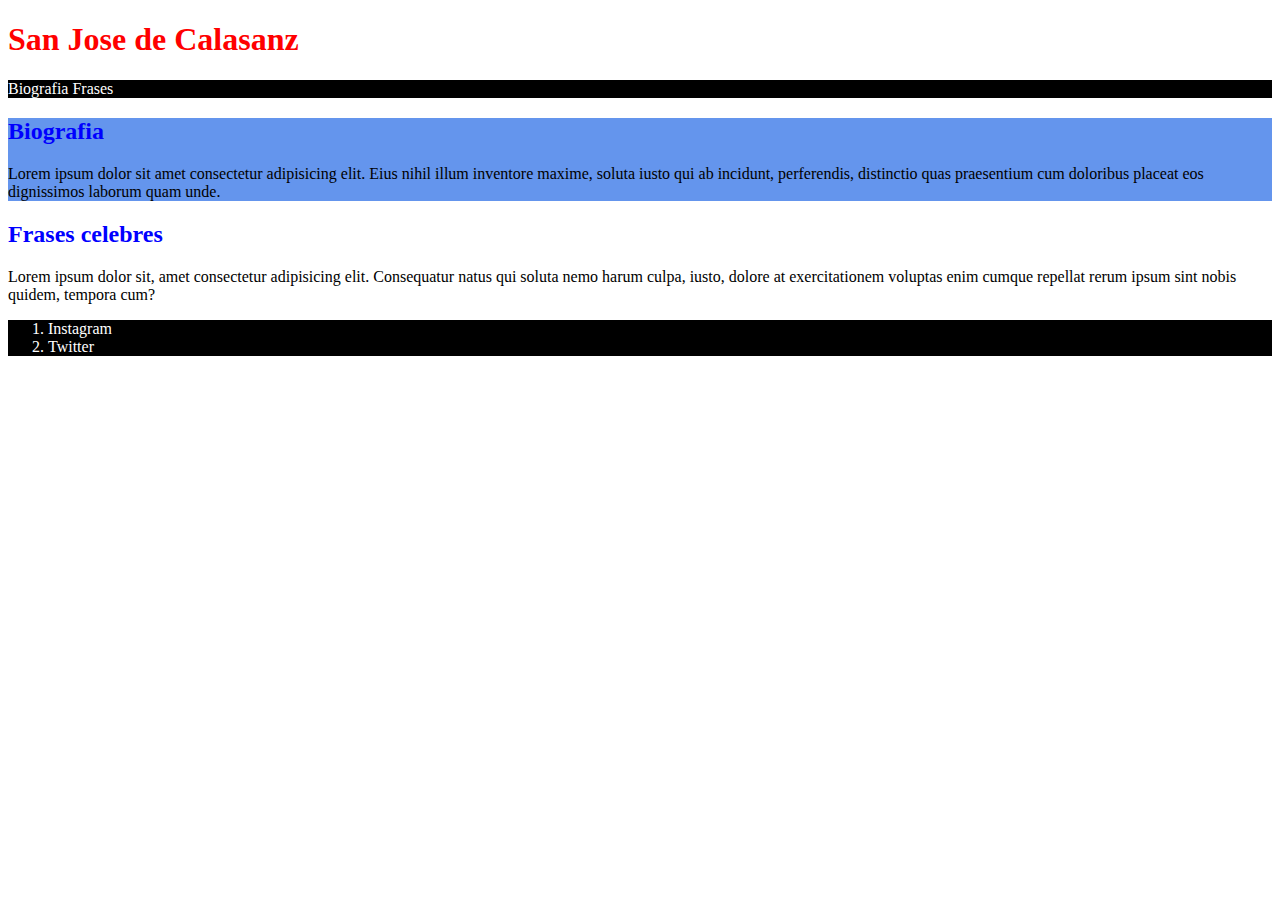
<file: calasanz.html>
<!DOCTYPE html>
<html lang="en">
<head>
    <meta charset="UTF-8">
    <meta http-equiv="X-UA-Compatible" content="IE=edge">
    <meta name="viewport" content="width=device-width, initial-scale=1.0">
    <title>Document</title>
    <link rel="stylesheet" href="./calasanz.css">
</head>
<body>
    <header>
        <h1>San Jose de Calasanz</h1>
    </header>
    <nav class="oscuro">
        <a>Biografia</a>
        <a>Frases</a>
    </nav>
    <main>
        <section id="biografia">
            <h2>Biografia</h2>
            <p>Lorem ipsum dolor sit amet consectetur adipisicing elit. Eius nihil illum inventore maxime, soluta iusto qui ab incidunt, perferendis, distinctio quas praesentium cum doloribus placeat eos dignissimos laborum quam unde.</p>
        </section>
        <section>
            <h2>Frases celebres</h2>
            <p>Lorem ipsum dolor sit, amet consectetur adipisicing elit. Consequatur natus qui soluta nemo harum culpa, iusto, dolore at exercitationem voluptas enim cumque repellat rerum ipsum sint nobis quidem, tempora cum?</p>
        </section id="frases">
    </main>
    <footer class="oscuro">
        <ol>
            <li>Instagram</li>
            <li>Twitter</li>
        </ol>
    </footer>
</body>
</html>
</file>
<file: calasanz.css>
/*selector de etiqueta*/
 h1{
    color:red;
}
h2{
    color:blue;
}
/*selector de clase*/
.oscuro{
    background-color:black;
    color: white
}
#biografia{
    background-color: cornflowerblue;
}
</file>
